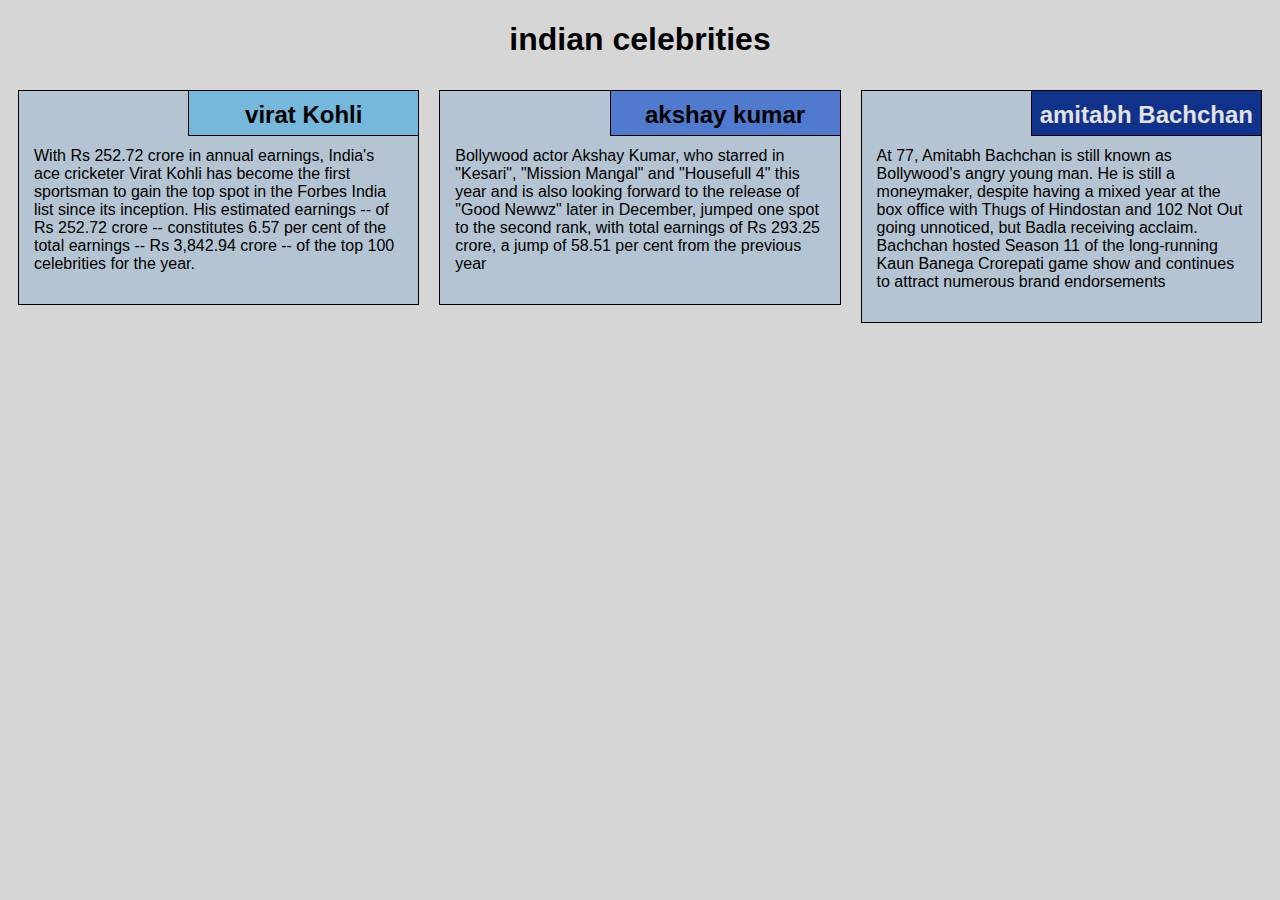
<file: index.html>
<!DOCTYPE html>
<html lang="en">

<head>
    <meta charset="utf-8">
    <meta name="viewport" content="width=device-width, initial-scale=1">
    <title>Assignment Solution for Module 2</title>
    <link rel="stylesheet" href="css/style.css">
</head>

<body>
    <h1>indian celebrities</h1>
    <div class="row">
        <div class="col-lg-4 col-md-6 col-sm-12">
            <section class="lebesgue">
                <h2>virat Kohli</h2>
                <p>
                    With Rs 252.72 crore in annual earnings, India's ace cricketer Virat Kohli has become the first sportsman to gain the top spot in the Forbes India list since its inception. His estimated earnings -- of Rs 252.72 crore -- constitutes 6.57 per cent of the total earnings -- Rs 3,842.94 crore -- of the top 100 celebrities for the year.
                </p>
            </section>
        </div>
        <div class="col-lg-4 col-md-6 col-sm-12">
            <section class="fubini">
                <h2>akshay kumar</h2>
                <p>
                    Bollywood actor Akshay Kumar, who starred in "Kesari", "Mission Mangal" and "Housefull 4" this year and is also looking forward to the release of "Good Newwz" later in December, jumped one spot to the second rank, with total earnings of Rs 293.25 crore, a jump of 58.51 per cent from the previous year
                </p>
            </section>
        </div>
        <div class="col-lg-4 col-md-12 col-sm-12">
            <section class="luzin">
                <h2>amitabh Bachchan</h2>
                <p>
                    At 77, Amitabh Bachchan is still known as Bollywood's angry young man. He is still a moneymaker, despite having a mixed year at the box office with Thugs of Hindostan and 102 Not Out going unnoticed, but Badla receiving acclaim. Bachchan hosted Season 11 of the long-running Kaun Banega Crorepati game show and continues to attract numerous brand endorsements
                </p>
            </section>
        </div>
    </div>
</body>

</html>
</file>
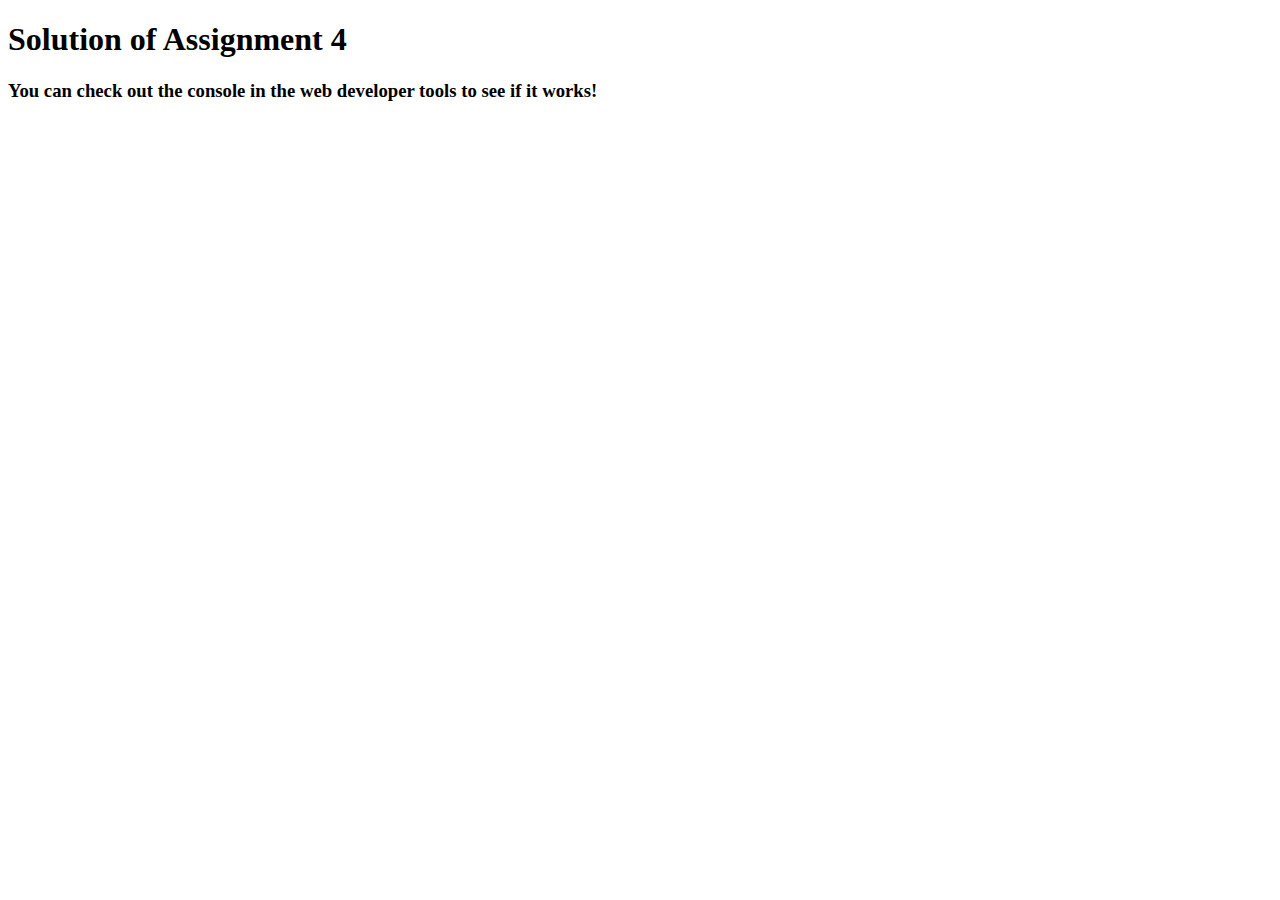
<file: module4_solution/index.html>
<!DOCTYPE html>
<html>

<head>
    <meta charset="utf-8">
    <title>Assignment Solution for Module 4</title>
    <script src="SpeakHello.js"></script>
    <script src="SpeakGoodBye.js"></script>
    <script src="script.js"></script>
</head>

<body>
    <h1>Solution of Assignment 4</h1>
    <h3>You can check out the console in the web developer tools to see if it works!<h3>
    
</body>

</html>
</file>
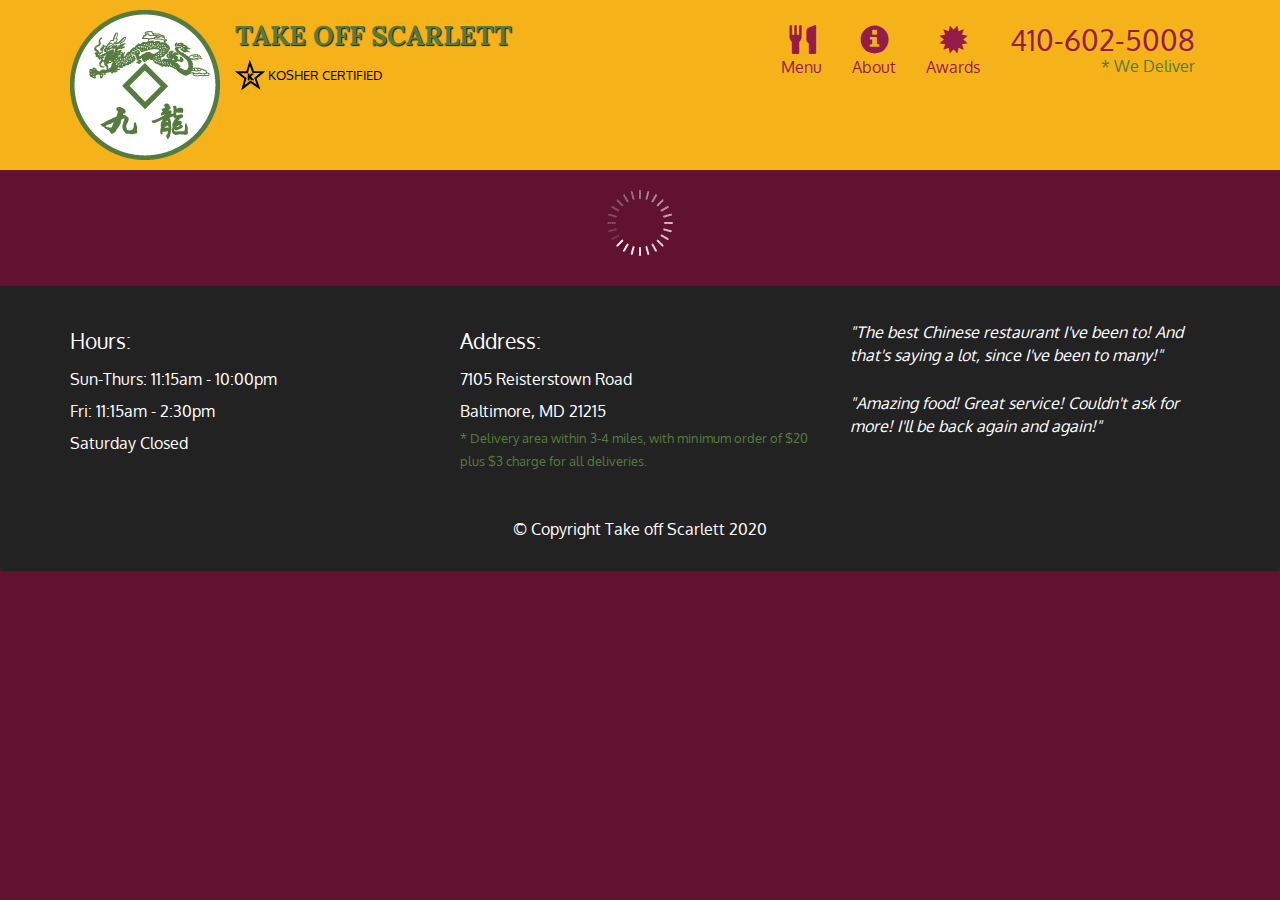
<file: module5_solution/index.html>
<!doctype html>
<html lang="en">
  <head>
    <meta charset="utf-8">
    <meta http-equiv="X-UA-Compatible" content="IE=edge">
    <meta name="viewport" content="width=device-width, initial-scale=1">
    <title>David Chu's China Bistro</title>
    <link rel="stylesheet" href="css/bootstrap.min.css">
    <link rel="stylesheet" href="css/styles.css">
    <link href='https://fonts.googleapis.com/css?family=Oxygen:400,300,700' rel='stylesheet' type='text/css'>
    <link href='https://fonts.googleapis.com/css?family=Lora' rel='stylesheet' type='text/css'>
  </head>
<body>
  <header>
    <nav id="header-nav" class="navbar navbar-default">
      <div class="container">
        <div class="navbar-header">
          <a href="index.html" class="pull-left visible-md visible-lg">
            <div id="logo-img" alt="Logo image"></div>
          </a>

          <div class="navbar-brand">
            <a href="index.html"><h1>Take off Scarlett</h1></a>
            <p>
              <img src="images/star-k-logo.png" alt="Kosher certification">
              <span>Kosher Certified</span>
            </p>
          </div>

          <button id="navbarToggle" type="button" class="navbar-toggle collapsed" data-toggle="collapse" data-target="#collapsable-nav" aria-expanded="false">
            <span class="sr-only">Toggle navigation</span>
            <span class="icon-bar"></span>
            <span class="icon-bar"></span>
            <span class="icon-bar"></span>
          </button>
        </div>
        
        <div id="collapsable-nav" class="collapse navbar-collapse">
           <ul id="nav-list" class="nav navbar-nav navbar-right">
            <li id="navHomeButton" class="visible-xs active">
              <a href="index.html">
                <span class="glyphicon glyphicon-home"></span> Home</a>
            </li>
            <li id="navMenuButton">
              <a href="#" onclick="$dc.loadMenuCategories();">
                <span class="glyphicon glyphicon-cutlery"></span><br class="hidden-xs"> Menu</a>
            </li>
            <li>
              <a href="#">
                <span class="glyphicon glyphicon-info-sign"></span><br class="hidden-xs"> About</a>
            </li>
            <li>
              <a href="#">
                <span class="glyphicon glyphicon-certificate"></span><br class="hidden-xs"> Awards</a>
            </li>
            <li id="phone" class="hidden-xs">
              <a href="tel:410-602-5008">
                <span>410-602-5008</span></a><div>* We Deliver</div>
            </li>
          </ul><!-- #nav-list -->
        </div><!-- .collapse .navbar-collapse -->
      </div><!-- .container -->
    </nav><!-- #header-nav -->
  </header>

  <div id="call-btn" class="visible-xs">
    <a class="btn" href="tel:410-602-5008">
    <span class="glyphicon glyphicon-earphone"></span>
    410-602-5008
    </a>
  </div>
  <div id="xs-deliver" class="text-center visible-xs">* We Deliver</div>

  <div id="main-content" class="container"></div>

  <footer class="panel-footer">
    <div class="container">
      <div class="row">
        <section id="hours" class="col-sm-4">
          <span>Hours:</span><br>
          Sun-Thurs: 11:15am - 10:00pm<br>
          Fri: 11:15am - 2:30pm<br>
          Saturday Closed
          <hr class="visible-xs">
        </section>
        <section id="address" class="col-sm-4">
          <span>Address:</span><br>
          7105 Reisterstown Road<br>
          Baltimore, MD 21215
          <p>* Delivery area within 3-4 miles, with minimum order of $20 plus $3 charge for all deliveries.</p>
          <hr class="visible-xs">
        </section>
        <section id="testimonials" class="col-sm-4">
          <p>"The best Chinese restaurant I've been to! And that's saying a lot, since I've been to many!"</p>
          <p>"Amazing food! Great service! Couldn't ask for more! I'll be back again and again!"</p>
        </section>
      </div>
      <div class="text-center">&copy; Copyright Take off Scarlett 2020</div>
    </div>
  </footer>

  <!-- jQuery (Bootstrap JS plugins depend on it) -->
  <script src="js/jquery-2.1.4.min.js"></script>
  <script src="js/bootstrap.min.js"></script>
  <script src="js/ajax-utils.js"></script>
  <script src="js/script.js"></script>
</body>
</html>
</file>
<file: css/style.css>
* {
    box-sizing: border-box;
    font-family: Helvetica;
}

body {
    background-color: #d6d6d6;
}

h1 {
    text-align: center;
    color: black;
}

section {
    border: 1px solid black;
    background-color: #b5c4d2;
    margin: 10px;
}

section>h2 {
    float: right;
    border-bottom: 1px solid black;
    border-left: 1px solid black;
    margin: 0;
    width: 230px;
    text-align: center;
    font-style: Times;
    font-size: 24px;
    font-weight: bold;
    height: 45px;
    padding-top: 10px;
}

section.lebesgue>h2 {
    background-color: #76b8db;
}

section.fubini>h2 {
    background-color: #4f7acd;
}

section.luzin>h2 {
    color: #e2e2e2;
    background-color: #10328a;
}

section>p {
    padding: 40px 15px 15px 15px;
}

.row {
    width: 100%;
}


/* Desktop view options */

@media (min-width: 992px) {
    .col-lg-1, .col-lg-2, .col-lg-3, .col-lg-4, .col-lg-5, .col-lg-6, .col-lg-7, .col-lg-8, .col-lg-9, .col-lg-10, .col-lg-11, .col-lg-12 {
        float: left;
    }
    .col-lg-1 {
        width: 8.33%;
    }
    .col-lg-2 {
        width: 16.66%;
    }
    .col-lg-3 {
        width: 25%;
    }
    .col-lg-4 {
        width: 33.33%;
    }
    .col-lg-5 {
        width: 41.66%;
    }
    .col-lg-6 {
        width: 50%;
    }
    .col-lg-7 {
        width: 58.33%;
    }
    .col-lg-8 {
        width: 66.66%;
    }
    .col-lg-9 {
        width: 74.99%;
    }
    .col-lg-10 {
        width: 83.33%;
    }
    .col-lg-11 {
        width: 91.66%;
    }
    .col-lg-12 {
        width: 100%;
    }
}


/* Tablet view options */

@media (min-width: 768px) and (max-width: 991px) {
    .col-md-1, .col-md-2, .col-md-3, .col-md-4, .col-md-5, .col-md-6, .col-md-7, .col-md-8, .col-md-9, .col-md-10, .col-md-11, .col-md-12 {
        float: left;
    }
    .col-md-1 {
        width: 8.33%;
    }
    .col-md-2 {
        width: 16.66%;
    }
    .col-md-3 {
        width: 25%;
    }
    .col-md-4 {
        width: 33.33%;
    }
    .col-md-5 {
        width: 41.66%;
    }
    .col-md-6 {
        width: 50%;
    }
    .col-md-7 {
        width: 58.33%;
    }
    .col-md-8 {
        width: 66.66%;
    }
    .col-md-9 {
        width: 74.99%;
    }
    .col-md-10 {
        width: 83.33%;
    }
    .col-md-11 {
        width: 91.66%;
    }
    .col-md-12 {
        width: 100%;
    }
}


/* Mobile view options */

@media (max-width: 767px) {
    .col-sm-1, .col-sm-2, .col-sm-3, .col-sm-4, .col-sm-5, .col-sm-6, .col-sm-7, .col-sm-8, .col-sm-9, .col-sm-10, .col-sm-11, .col-sm-12 {
        float: left;
    }
    .col-sm-1 {
        width: 8.33%;
    }
    .col-sm-2 {
        width: 16.66%;
    }
    .col-sm-3 {
        width: 25%;
    }
    .col-sm-4 {
        width: 33.33%;
    }
    .col-sm-5 {
        width: 41.66%;
    }
    .col-sm-6 {
        width: 50%;
    }
    .col-sm-7 {
        width: 58.33%;
    }
    .col-sm-8 {
        width: 66.66%;
    }
    .col-sm-9 {
        width: 74.99%;
    }
    .col-sm-10 {
        width: 83.33%;
    }
    .col-sm-11 {
        width: 91.66%;
    }
    .col-sm-12 {
        width: 100%;
    }
}
</file>
<file: module5_solution/css/styles.css>
body {
  font-size: 16px;
  color: #fff;
  background-color: #61122f;
  font-family: 'Oxygen', sans-serif;
}

/** HEADER **/
#header-nav {
  background-color: #f6b319;
  border-radius: 0;
  border: 0;
}

#logo-img {
  background: url('../images/restaurant-logo_large.png') no-repeat;
  width: 150px;
  height: 150px;
  margin: 10px 15px 10px 0;
}

.navbar-brand {
  padding-top: 25px;
}
.navbar-brand h1 { /* Restaurant name */
  font-family: 'Lora', serif;
  color: #557c3e;
  font-size: 1.5em;
  text-transform: uppercase;
  font-weight: bold;
  text-shadow: 1px 1px 1px #222;
  margin-top: 0;
  margin-bottom: 0;
  line-height: .75;
}
.navbar-brand a:hover, .navbar-brand a:focus {
  text-decoration: none;
}
.navbar-brand p { /* Kosher cert */
  color: #000;
  text-transform: uppercase;
  font-size: .7em;
  margin-top: 15px;
}
.navbar-brand p span { /* Star-K */
  vertical-align: middle;
}

#nav-list {
  margin-top: 10px;
}
#nav-list a {
  color: #951C49;
  text-align: center;
}
#nav-list a:hover {
  background: #E7E7E7;
}
#nav-list a span {
  font-size: 1.8em;
}

#phone {
  margin-top: 5px;
}
#phone a { /* Phone number */
  text-align: right;
  padding-bottom: 0;
}
#phone div { /* We Deliver */
  color: #557c3e;
  text-align: right;
  padding-right: 15px;
}

.navbar-header button.navbar-toggle, .navbar-header .icon-bar {
  border: 1px solid #61122f;
}
.navbar-header button.navbar-toggle {
  clear: both;
  margin-top: -30px;
}
/* END HEADER */

/* FOOTER */
.panel-footer {
  margin-top: 30px;
  padding-top: 35px;
  padding-bottom: 30px;
  background-color: #222;
  border-top: 0;
}
.panel-footer div.row {
  margin-bottom: 35px;
}
#hours, #address {
  line-height: 2;
}
#hours > span, #address > span {
  font-size: 1.3em;
}
#address p {
  color: #557c3e;
  font-size: .8em;
  line-height: 1.8;
}
#testimonials {
  font-style: italic;
}
#testimonials p:nth-child(2) {
  margin-top: 25px;
}
/* END FOOTER */



/* HOME PAGE */
.container .jumbotron {
  box-shadow: 0 0 50px #3F0C1F;
  border: 2px solid #3F0C1F;
}

#menu-tile, #specials-tile, #map-tile {
  height: 250px;
  width: 100%;
  margin-bottom: 15px;
  position: relative;
  border: 2px solid #3F0C1F;
  overflow: hidden;
}
#menu-tile:hover, #specials-tile:hover, #map-tile:hover {
  box-shadow: 0 1px 5px 1px #cccccc;
}
#menu-tile {
  background: url('../images/menu-tile.jpg') no-repeat;
  background-position: center;
}
#specials-tile {
  background: url('../images/specials-tile.jpg') no-repeat;
  background-position: center;
}
#menu-tile span, #specials-tile span, #map-tile span {
  position: absolute;
  bottom: 0;
  right: 0;
  width: 100%;
  text-align: center;
  font-size: 1.6em;
  text-transform: uppercase;
  background-color: #000;
  color: #fff;
  opacity: .8;
}
/* END HOME PAGE */

/* MENU CATEGORIES PAGE */
.category-tile { 
  position: relative;
  border: 2px solid #3F0C1F;
  overflow: hidden;
  width: 200px;
  height: 200px;
  margin: 0 auto 15px;
}
.category-tile span {
  position: absolute;
  bottom: 0;
  right: 0;
  width: 100%;
  text-align: center;
  font-size: 1.2em;
  text-transform: uppercase;
  background-color: #000;
  color: #fff;
  opacity: .8;
}
.category-tile:hover {
  box-shadow: 0 1px 5px 1px #cccccc;
}

#menu-categories-title + div {
  margin-bottom: 50px;
}
/* END MENU CATEGORIES PAGE */

/* SINGLE CATEGORY PAGE */
.menu-item-tile {
  margin-bottom: 25px;
}
.menu-item-tile hr {
  width: 80%;
}
.menu-item-tile .menu-item-price {
  font-size: 1.1em;
  text-align: right;
  margin-top: -15px;
  margin-right: -15px;
}
.menu-item-tile .menu-item-price span {
  font-size: .6em;
}
.menu-item-photo {
  position: relative;
  border: 2px solid #3F0C1F; 
  overflow: hidden;
  padding: 0;
  margin-right: -15px;
  margin-left: auto;
  margin-bottom: 20px;
  max-width: 250px;
}
.menu-item-photo div {
  position: absolute;
  bottom: 0;
  right: 0;
  width: 80px;
  background-color: #557c3e;
  text-align: center;
}
.menu-item-description {
  padding-right: 30px;
}
h3.menu-item-title {
  margin: 0 0 10px;
}
.menu-item-details {
  font-size: .9em;
  font-style: italic;
}
/* END SINGLE CATEGORY PAGE */


/********** Large devices only **********/
@media (min-width: 1200px) {
  .container .jumbotron {
    background: url('../images/jumbotron_1200.jpg') no-repeat;
    height: 675px;
  }
}

/********** Medium devices only **********/
@media (min-width: 992px) and (max-width: 1199px) {
  /* Header */
  #logo-img {
    background: url('../images/restaurant-logo_medium.png') no-repeat;
    width: 100px;
    height: 100px;
    margin: 5px 5px 5px 0;
  }
  /* End Header */

  /* Home Page */
  .container .jumbotron {
    background: url('../images/jumbotron_992.jpg') no-repeat;
    height: 558px;
  }
  /* End Home Page */
}

/********** Small devices only **********/
@media (min-width: 768px) and (max-width: 991px) {
  /* Home Page */
  .container .jumbotron {
    background: url('../images/jumbotron_768.jpg') no-repeat;
    height: 432px;
  }
  /* End Home Page */
}

/********** Extra small devices only **********/
@media (max-width: 767px) {
  /* Header */
  .navbar-brand {
    padding-top: 10px;
    height: 80px;
  }
  .navbar-brand h1 { /* Restaurant name */
    padding-top: 10px;
    font-size: 5vw; /* 1vw = 1% of viewport width */
  }
  .navbar-brand p { /* Kosher cert */
    font-size: .6em;
    margin-top: 12px;
  }
  .navbar-brand p img { /* Star-K */
    height: 20px;
  }

  #collapsable-nav a { /* Collapsed nav menu text */
    font-size: 1.2em;
  }
  #collapsable-nav a span { /* Collapsed nav menu glyph */
    font-size: 1em;
    margin-right: 5px;
  }

  #call-btn > a {
    font-size: 1.5em;
    display: block;
    margin: 0 20px;
    padding: 10px;
    border: 2px solid #fff;
    background-color: #f6b319;
    color: #951c49;
  }
  #xs-deliver {
    margin-top: 5px;
    font-size: .7em;
    letter-spacing: .1em;
    text-transform: uppercase;
  }
  /* End Header */

  /* Footer */
  .panel-footer section {
    margin-bottom: 30px;
    text-align: center;
  }
  .panel-footer section:nth-child(3) {
    margin-bottom: 0; /* margin already exists on the whole row */
  }
  .panel-footer section hr {
    width: 50%;
  }
  /* End Footer */

  /* Home Page */
  .container .jumbotron {
    margin-top: 30px;
    padding: 0;
  }
  #menu-tile, #specials-tile {
    width: 360px;
    margin: 0 auto 15px;
  }

  .menu-item-photo {
    margin-right: auto;
  }
  .menu-item-tile .menu-item-price {
    text-align: center;
  }
  .menu-item-description {
    text-align: center;;
  }
}


/********** Super extra small devices Only :-) (e.g., iPhone 4) **********/
@media (max-width: 479px) {
  /* Header */
  .navbar-brand h1 { /* Restaurant name */
    padding-top: 5px;
    font-size: 6vw;
  }
  /* End Header */
  
  /* Home page */
  #menu-tile, #specials-tile {
    width: 280px;
    margin: 0 auto 15px;
  }

  .col-xxs-12 {
    position: relative;
    min-height: 1px;
    padding-right: 15px;
    padding-left: 15px;
    float: left;
    width: 100%;
  }
}
</file>
